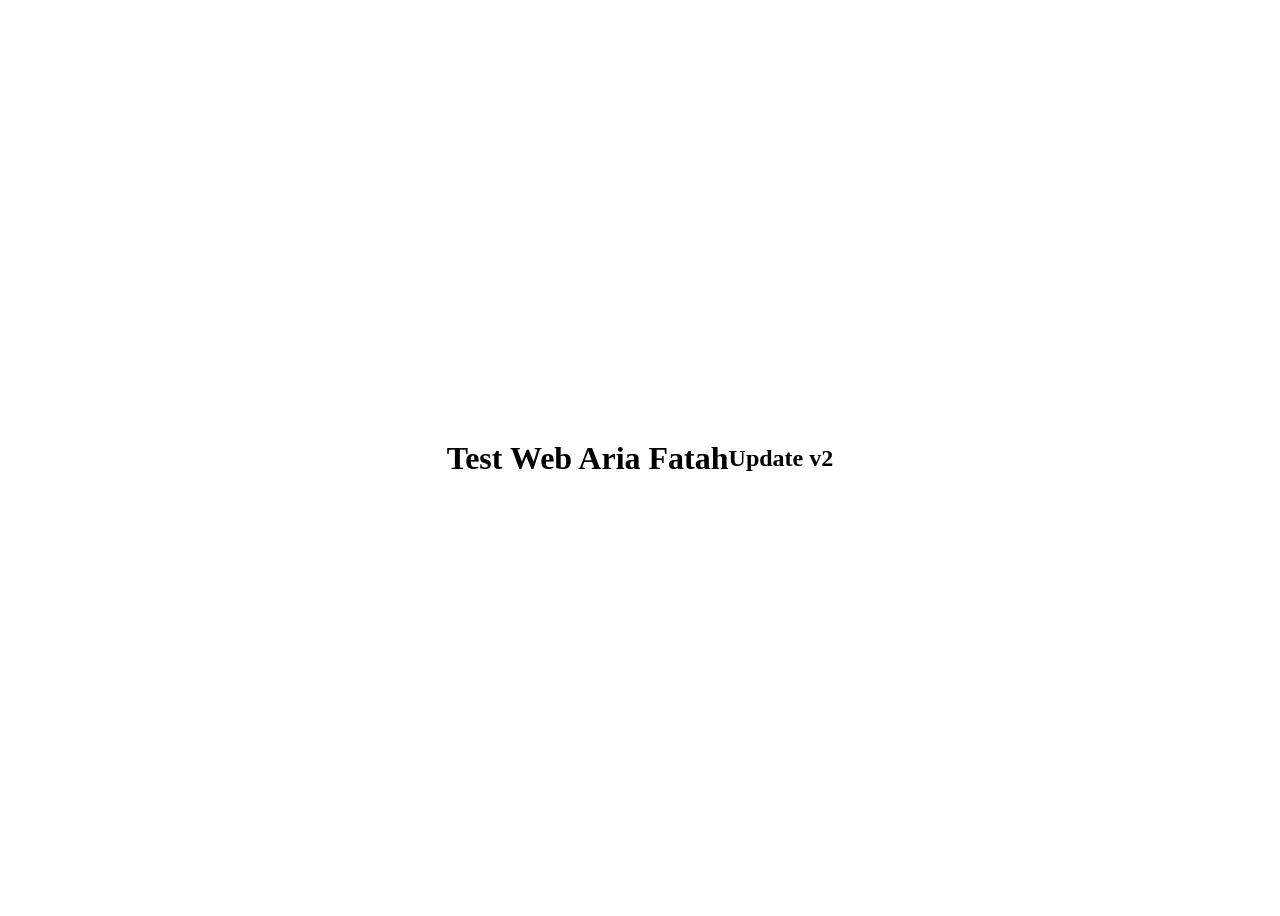
<file: ansible/ansible_lab/web/index.html>
<!DOCTYPE html>
<html lang="en">

<head>
    <meta charset="UTF-8">
    <meta name="viewport" content="width=device-width, initial-scale=1.0">
    <title>Ansible Test</title>
    <style>
        body {
            display: flex;
            justify-content: center;
            align-items: center;
            height: 100vh;
        }
    </style>
</head>

<body>
    <h1>Test Web Aria Fatah</h1>
    <h2>Update v2</h2>
</body>

</html>
</file>
